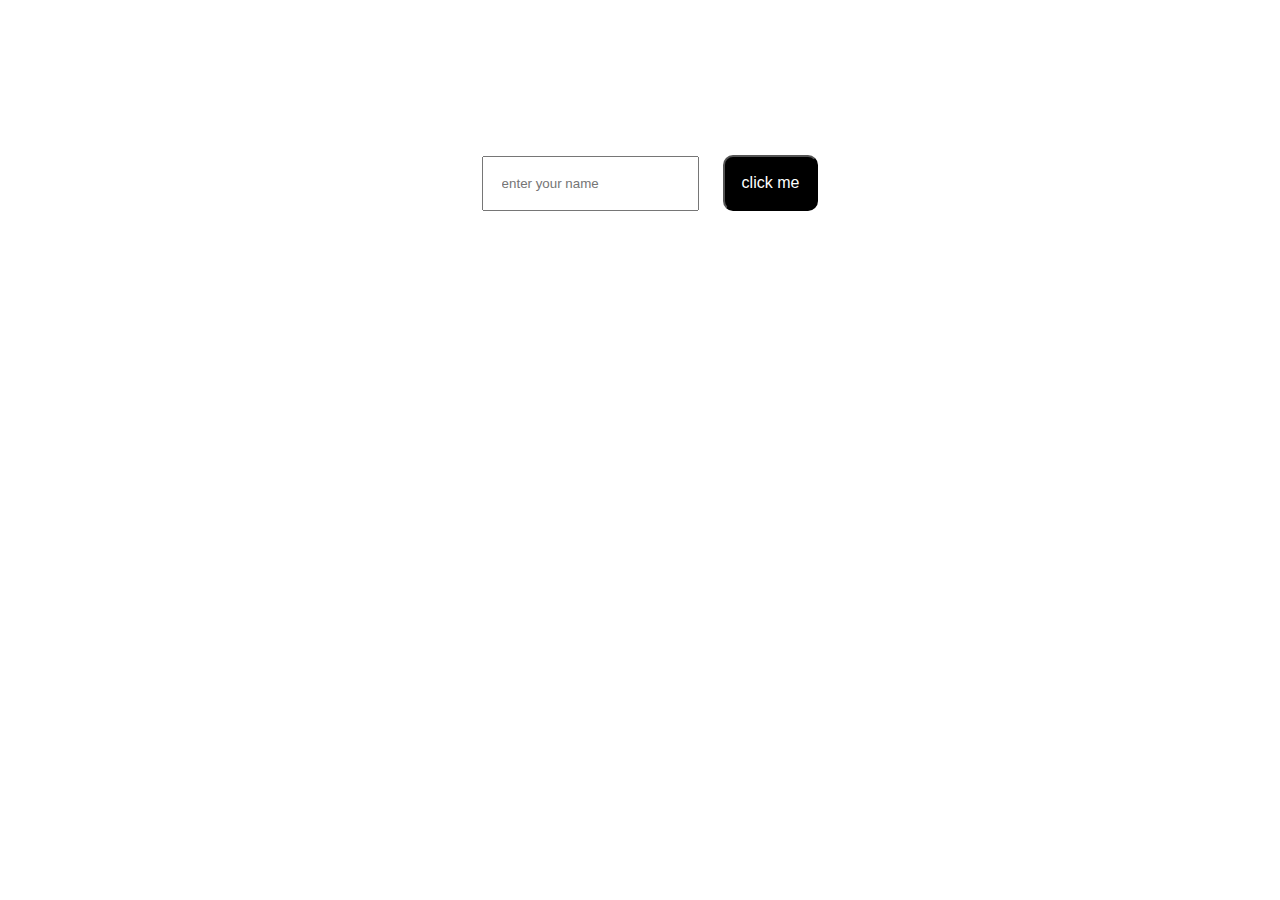
<file: typescript/index.html>
<!DOCTYPE html>
<html lang="en">
  <head>
    <meta charset="UTF-8" />
    <meta name="viewport" content="width=device-width, initial-scale=1.0" />
    <title>typescript practice</title>
    <style>
      #new {
        display: flex;
        justify-content: center;
        align-items: center;
      }
      #nw {
        position: relative;
        top: 8pc;
        display: flex;
        justify-content: center;
        align-items: center;
        gap: 90px;
      }
      #btn {
        padding: 17px;
        background-color: black;
        color: white;
        border-radius: 10px;
        font-size: 1rem;
        cursor: pointer;
      }
      input{
        padding: 18px;
        margin: 20px;
      }
    </style>
  </head>
  <body>
    <div id="new">
      <div id="nw">
        <form action="submit" id="form">
          <input type="text" placeholder="enter your name" />
          <button type="submit" id="btn">click me</button>
        </form>
      </div>
    </div>

    <script src="index.js" id="image"></script>
  </body>
</html>
</file>
